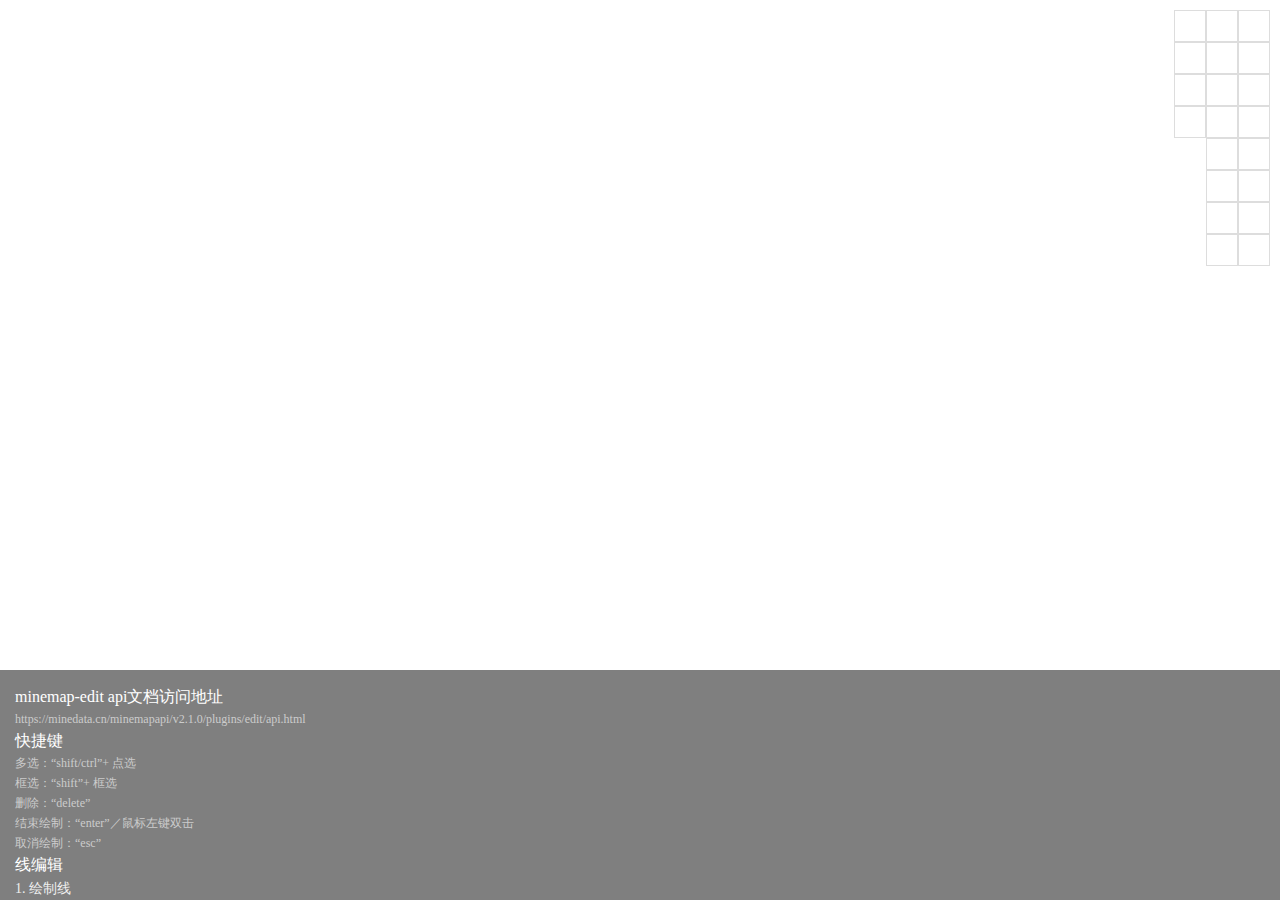
<file: minedata/index.html>
<!DOCTYPE html>
<html lang="en">
<head>
    <meta charset="UTF-8">
    <title>基础图形编辑</title>
    <link rel="stylesheet" href="https://minedata.cn/api/static/demo/javascript-3d-api/zh/css/demo.css">
    <link rel="stylesheet" href="https://minedata.cn/api/static/demo/javascript-3d-api/zh/css/iconfont/iconfont.css">
    <script src="https://minedata.cn/api/static/demo/javascript-3d-api/zh/js/demo.js"></script>
    <!-- 引入MineMap API插件 -->
    <link rel="stylesheet" href="https://minedata.cn/minemapapi/v3.2.0/minemap.css">
    <script src="https://minedata.cn/minemapapi/v3.2.0/minemap.js"></script>
    <link rel="stylesheet" href="https://minedata.cn/minemapapi/v2.1.0/plugins/edit/minemap-edit.css"/>
    <script src="https://minedata.cn/minemapapi/v2.1.0/plugins/edit/minemap-edit.js"></script>
    <style>
        #map {
            width: 100%;
            height: 100%;
        }

        .edit-ctrl-group {
            position: absolute;
            z-index: 300;
            top: 10px;
            right: 10px;
            width: 32px;
            overflow: hidden;
        }

        .edit-btn {
            width: 30px;
            height: 30px;
            line-height: 30px;
            font-size: 14px;
            vertical-align: middle;
            text-align: center;
            cursor: pointer;
            color: #111;
            border: 1px solid #ddd;
            background-color: white;
        }

        .edit-btn:hover {
            background-color: #efefef;
        }

        .edit-doc-box {
            position: absolute;
            left: 0;
            right: 0;
            bottom: 0;
            z-index: 100;
            padding: 15px;
            height: 200px;
            background-color: rgba(0, 0, 0, 0.5);
            overflow-x: hidden;
            overflow-y: auto;
        }

        .edit-doc-box .doc-header {
            line-height: 24px;
            vertical-align: middle;
            font-size: 16px;
            color: #ffffff;
        }

        .edit-doc-box .doc-title {
            line-height: 24px;
            vertical-align: middle;
            font-size: 14px;
            color: #eeeeee;
        }

        .edit-doc-box .doc-desc {
            line-height: 20px;
            vertical-align: middle;
            font-size: 12px;
            color: #cccccc;
        }
    </style>
</head>
<body>
<div id="map">
    <div class="edit-ctrl-group" style="right: 74px;">
        <div class="edit-btn" title="画点" onclick="onEditBtnClick('point')"><span
                class="iconfont icon-draw-point"/></div>
        <div class="edit-btn" title="删除所选" onclick="onEditBtnClick('trash')"><span
                class="iconfont icon-tool-delete"/></div>
        <div class="edit-btn" title="撤销上一步操作" onclick="onEditBtnClick('undo')"><span
                class="iconfont icon-undo"/></div>
        <div class="edit-btn" title="重复上一步操作" onclick="onEditBtnClick('redo')"><span
                class="iconfont icon-redo"/></div>
    </div>
    <div class="edit-ctrl-group" style="right: 42px;">
        <div class="edit-btn" title="画线" onclick="onEditBtnClick('line')"><span
                class="iconfont icon-draw-line"/></div>
        <div class="edit-btn" title="画圆弧" onclick="onEditBtnClick('arc')"><span
                class="iconfont icon-draw-curve"/></div>
        <div class="edit-btn" title="合并线" onclick="onEditBtnClick('union_line')"><span
                class="iconfont icon-line-combine"/></div>
        <div class="edit-btn" title="拆分线" onclick="onEditBtnClick('split_line')"><span
                class="iconfont icon-line-split"/></div>
        <div class="edit-btn" title="弯曲线" onclick="onEditBtnClick('curve_line')"><span
                class="iconfont icon-draw-curve"/></div>
        <div class="edit-btn" title="画草图" onclick="onEditBtnClick('free_drawing')"><span
                class="iconfont icon-code-302"/></div>
        <div class="edit-btn" title="合并同类图形" onclick="onEditBtnClick('combine')"><span
                class="iconfont icon-shape-combine"/></div>
        <div class="edit-btn" title="拆分同类图形" onclick="onEditBtnClick('uncombine')"><span
                class="iconfont icon-shape-split"/></div>
    </div>
    <div class="edit-ctrl-group">
        <div class="edit-btn" title="画多边形" onclick="onEditBtnClick('polygon')"><span
                class="iconfont icon-draw-polygon1"/></div>
        <div class="edit-btn" title="画矩形" onclick="onEditBtnClick('rectangle')"><span
                class="iconfont icon-draw-square"/></div>
        <div class="edit-btn" title="画三角形" onclick="onEditBtnClick('triangle')"><span
                class="iconfont icon-Triangle"/></div>
        <div class="edit-btn" title="画圆" onclick="onEditBtnClick('circle')"><span
                class="iconfont icon-draw-circle"/></div>
        <div class="edit-btn" title="画扇形" onclick="onEditBtnClick('sector')"><span
                class="iconfont icon-sector"/></div>
        <div class="edit-btn" title="画椭圆" onclick="onEditBtnClick('ellipse')"><span
                class="iconfont icon-ellipse"/></div>
        <div class="edit-btn" title="合并面" onclick="onEditBtnClick('union_polygon')"><span
                class="iconfont icon-combine-face"/></div>
        <div class="edit-btn" title="拆分面" onclick="onEditBtnClick('split_polygon')"><span
                class="iconfont icon-split-face"/></div>
    </div>
    <div class="edit-doc-box">
        <div class="doc-header">minemap-edit api文档访问地址</div>
        <div class="doc-desc">https://minedata.cn/minemapapi/v2.1.0/plugins/edit/api.html</div>

        <div class="doc-header">快捷键</div>
        <div class="doc-desc">多选：“shift/ctrl”+ 点选</div>
        <div class="doc-desc">框选：“shift”+ 框选</div>
        <div class="doc-desc">删除：“delete”</div>
        <div class="doc-desc">结束绘制：“enter”／鼠标左键双击</div>
        <div class="doc-desc">取消绘制：“esc”</div>

        <div class="doc-header">线编辑</div>
        <div class="doc-title">1. 绘制线</div>
        <div class="doc-desc">点击“画线”按钮后，单击地图某处确定线的起点，可以多次再滑动鼠标点击确定线的中间点，最后双击地图完成绘制。</div>
        <div class="doc-title">2. 绘制圆弧</div>
        <div class="doc-desc">点击“画圆弧”按钮后，单击地图某处确定圆弧的起点，然后滑动鼠标点击确定圆弧的终点，最后滑动鼠标调整圆弧的弧度，最后单击完成绘制。</div>
        <div class="doc-title">3. 线合并</div>
        <div class="doc-desc">选中两条端点相交的线，点击“线合并”按钮，完成线合并。</div>
        <div class="doc-title">4. 线拆分</div>
        <div class="doc-desc">选中某条线上要拆分的一个形状点，点击“线拆分”按钮，完成线拆分。</div>
        <div class="doc-title">5. 弯曲线</div>
        <div class="doc-desc">选中一条绘制好的折线，点击“弯曲线”按钮，完成线的弯曲。</div>
        <div class="doc-title">6.添加形状点</div>
        <div class="doc-desc">双击某一条线要素，会出现新的形状点，点击新形状点即可添加成功。</div>
        <div class="doc-title">7.画草图</div>
        <div class="doc-desc">点击“画草图”按钮后，移动鼠标到相应位置，按住鼠标左键后确定草图的起点，然后一直按住鼠标左键滑动鼠标进行草图绘制，最后松开鼠标左键完成绘制。</div>

        <div class="doc-header">面编辑</div>
        <div class="doc-title">1. 绘制矩形</div>
        <div class="doc-desc">点击“画矩形”按钮后，单击地图某处确定矩形的起始点，再滑动鼠标调整矩形的范围，最后点击地图完成绘制。</div>
        <div class="doc-title">2. 绘制三角形</div>
        <div class="doc-desc">点击“画三角形”按钮后，单击地图某处确定三角的起点，再滑动鼠标确定三角形的中间点，然后滑动鼠标确定三角形的终点，最后点击地图完成绘制。</div>
        <div class="doc-title">3. 绘制圆</div>
        <div class="doc-desc">点击“画圆”按钮后，单击地图某处确定圆的中心点，再滑动鼠标调整圆的半径，最后点击地图完成绘制。</div>
        <div class="doc-desc">已经绘制好的圆形，支持圆的二次编辑功能，选中要再次编辑的圆，点击“画圆”按钮后，此时圆的中心点已经确定，再滑动鼠标调整圆的半径，最后点击地图完成绘制。</div>
        <div class="doc-title">4. 绘制扇形</div>
        <div class="doc-desc">点击“画扇形”按钮后，单击地图某处确定扇形的中心点，再滑动鼠标调整扇形的半径并以单击确定，然后滑动鼠标调整扇形的范围，最后点击地图完成绘制。</div>
        <div class="doc-title">5. 绘制椭圆</div>
        <div class="doc-desc">点击“画椭圆”按钮后，单击地图某处确定椭圆的起点，然后水平方向滑动鼠标点击确定椭圆的长或短轴长度，最后上下方向滑动鼠标调整椭圆的短或长轴范围，点击地图完成绘制。</div>
        <div class="doc-title">6. 面合并</div>
        <div class="doc-desc">选中要合并的两个相交的区域面，点击“面合并”按钮，完成区域面合并。</div>
        <div class="doc-title">7. 面拆分</div>
        <div class="doc-desc">选中要拆分的某一个区域面，点击“面拆分”按钮，绘制一条与该区域面相交的线段，完成区域面拆分。</div>
        <div class="doc-title">8. 添加形状点</div>
        <div class="doc-desc">双击某一个面要素，会出现新的形状点，点击新形状点即可添加成功。</div>
    </div>
</div>
<script>
    /* minemap-edit api文档访问地址'https://minedata.cn/minemapapi/v2.1.0/plugins/edit/api.html' */

    /**
     * 全局参数设置
     */
    minemap.domainUrl = 'https://minedata.cn';
	minemap.dataDomainUrl = ['https://datahive.minedata.cn','https://datahive01.minedata.cn','https://datahive02.minedata.cn','https://datahive03.minedata.cn','https://datahive04.minedata.cn'];
	minemap.spriteUrl = 'https://minedata.cn/minemapapi/v2.1.0/sprite/sprite';
	minemap.serviceUrl = 'https://mineservice.minedata.cn/service/';

    minemap.appKey = '16be596e00c44c86bb1569cb53424dc9';
    minemap.solution = 12877;

    var map = new minemap.Map({
        container: 'map',
        style: 'https://mineservice.minedata.cn/service/solu/style/id/12877',
        center: [116.46,39.92],
        zoom: 14,
        pitch: 0,
        maxZoom: 17,
        minZoom: 3
    });

    var edit = new minemap.edit.init(map, {
        boxSelect: true,
        touchEnabled: true,
        displayControlsDefault: true,
        showButtons: false
    });

    function onEditBtnClick(mode) {
        if (edit && mode) {
            edit.onBtnCtrlActive(mode);
        }
    }

    map.on('load', function () {
        //向编辑池增加数据
    });

    window.onerror = function (errorMessage, scriptURI, lineNumber, columnNumber, errorObj) {
        if (scriptURI.indexOf('minemap-edit') > -1) {
            message.error(errorObj.message);
        }
    };

</script>
</body>
</file>
